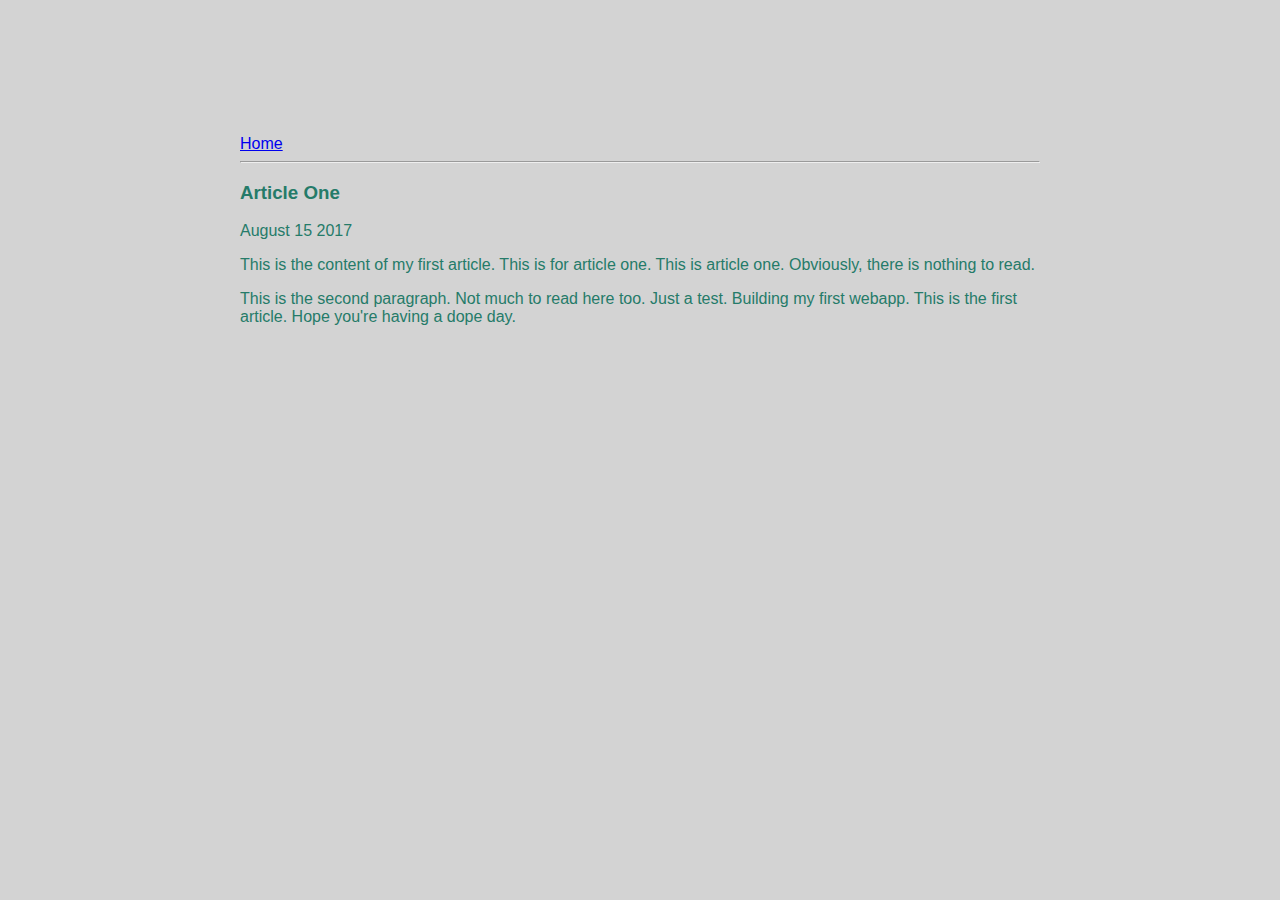
<file: ui/article-one.html>
<html>
    <head>
        <title> Article One / Aakanksha </title>
        <meta name="viewport" content="width=device-width, intial-scale=1" />
        <link href="/ui/style.css" rel="stylesheet" />
    </head>
    <body>
      <div class="container">
        <div>
            <a href='/'> Home </a>
        </div>
        <hr/>
        <h3> Article One </h3>
        <div> August 15 2017</div>
        <div> 
        <p> This is the content of my first article. This is for article one. This is article one. Obviously, there is nothing to read.
        </p>
        <p>
            This is the second paragraph. Not much to read here too. Just a test. Building my first webapp. This is the first article. Hope you're having a dope day.
        </p>
        </div>
       </div>
    </body>
</html>
</file>
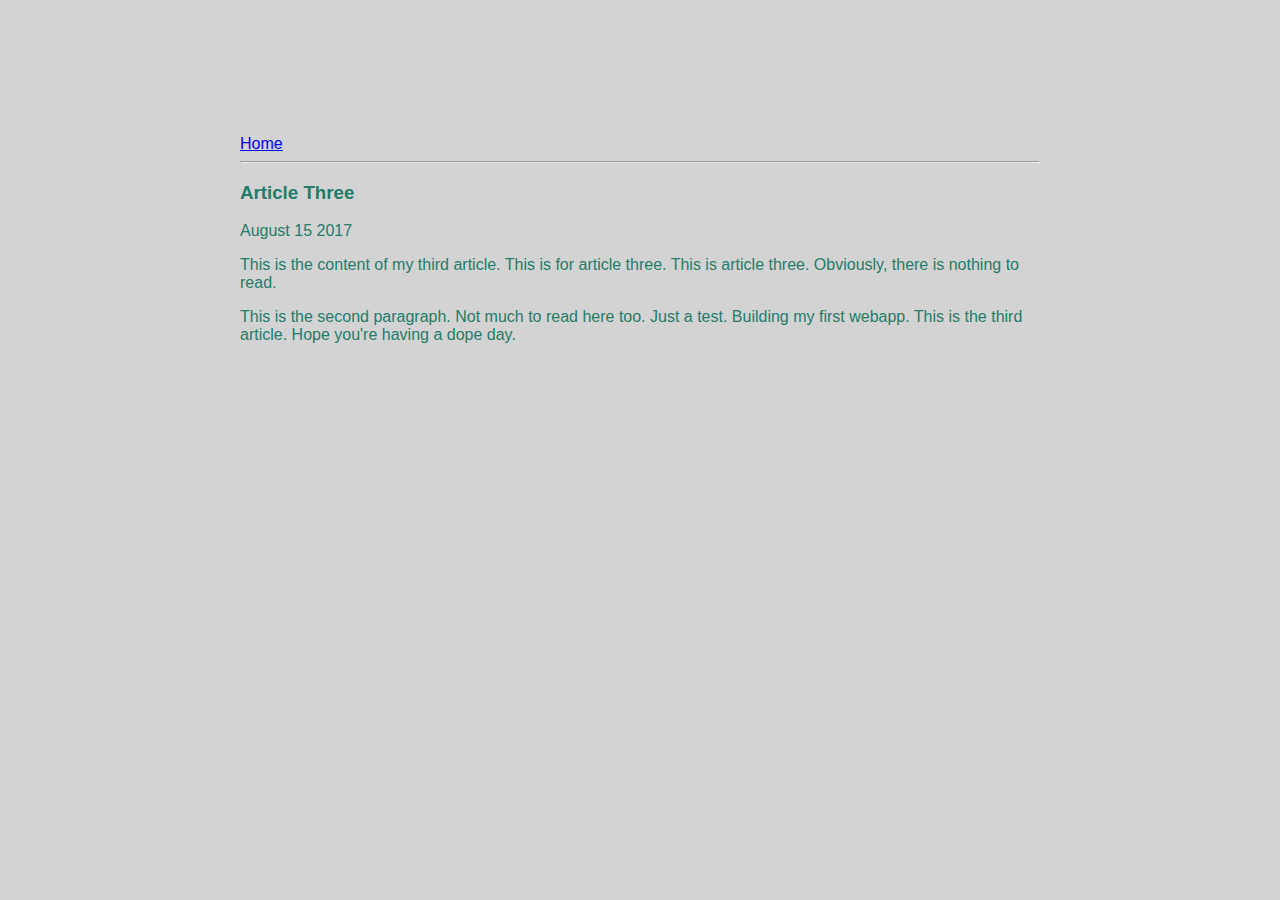
<file: ui/article-three.html>
<html>
    <head>
        <title> Article Three / Aakanksha </title>
        <meta name="viewport" content="width=device-width, intial-scale=1" />
        <link href="/ui/style.css" rel="stylesheet" />  
    </head>
    <body>
      <div class="container">
        <div>
            <a href='/'> Home </a>
        </div>
        <hr/>
        <h3> Article Three </h3>
        <div> August 15 2017</div>
        <div> 
        <p> This is the content of my third article. This is for article three. This is article three. Obviously, there is nothing to read.
        </p>
        <p>
            This is the second paragraph. Not much to read here too. Just a test. Building my first webapp. This is the third article. Hope you're having a dope day.
        </p>
        </div>
      </div>
    </body>
</html>
</file>
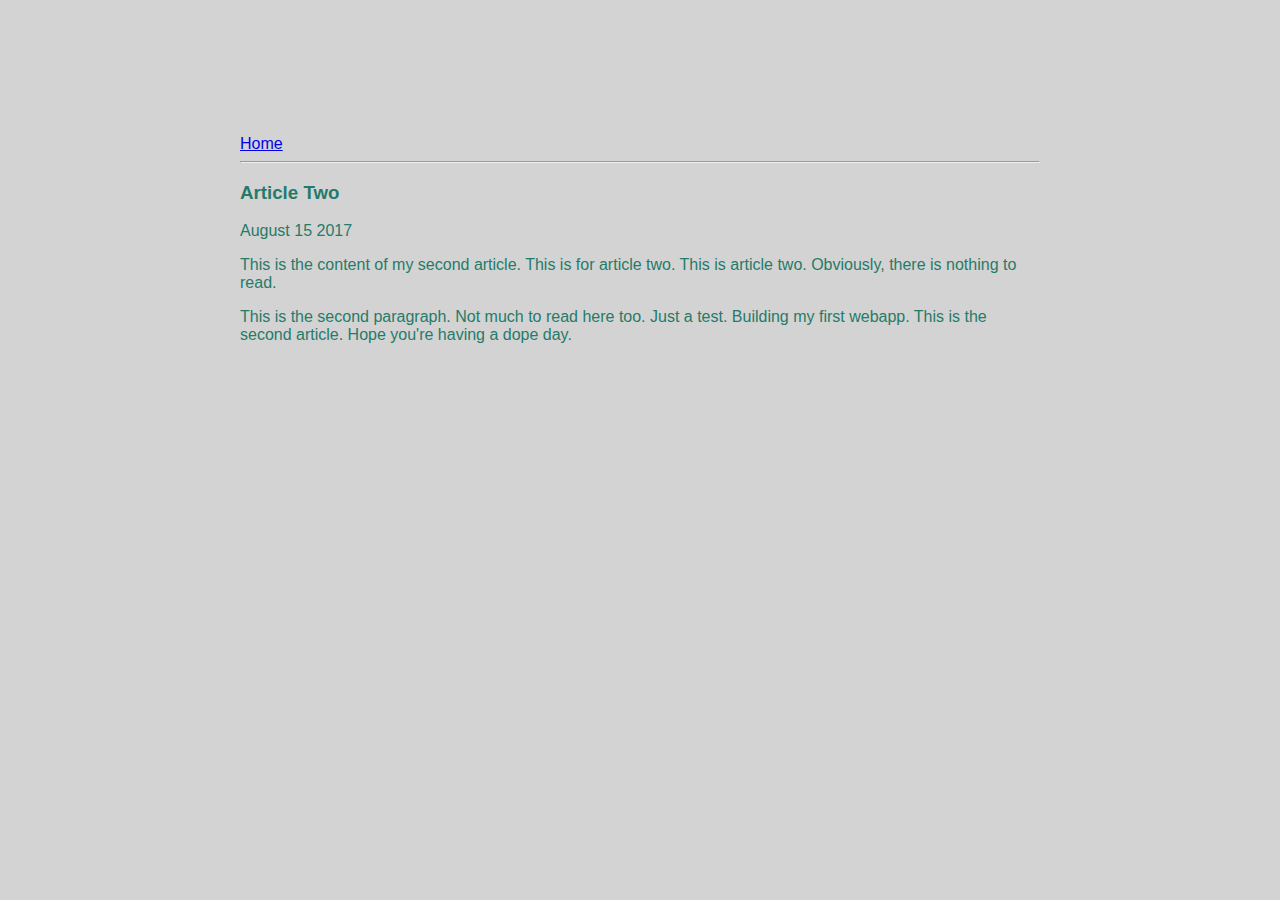
<file: ui/article-two.html>
<html>
    <head>
        <title> Article Two / Aakanksha </title>
        <meta name="viewport" content="width=device-width, intial-scale=1" />
        <link href="/ui/style.css" rel="stylesheet" />  
    </head>
    <body>
      <div class="container">
        <div>
            <a href='/'> Home </a>
        </div>
        <hr/>
        <h3> Article Two </h3>
        <div> August 15 2017</div>
        <div> 
        <p> This is the content of my second article. This is for article two. This is article two. Obviously, there is nothing to read.
        </p>
        <p>
            This is the second paragraph. Not much to read here too. Just a test. Building my first webapp. This is the second article. Hope you're having a dope day.
        </p>
        </div>
      </div>    
    </body>
</html>
</file>
<file: ui/style.css>
body {
    font-family: sans-serif;
    background-color: lightgrey;
    margin-top: 75px;
}

.center {
    text-align: center;
}

.text-big {
    font-size: 300%;
}

.bold {
    font-weight: bold;
}

.img-medium {
    height: 200px;
}

.container {
      max-width: 800px;
      margin: 0 auto;
      color: #257b69;
      font-family: sans-serif;
      padding-top: 60px;
      padding-left: 20px;
      padding-right: 20px;
  }
</file>
